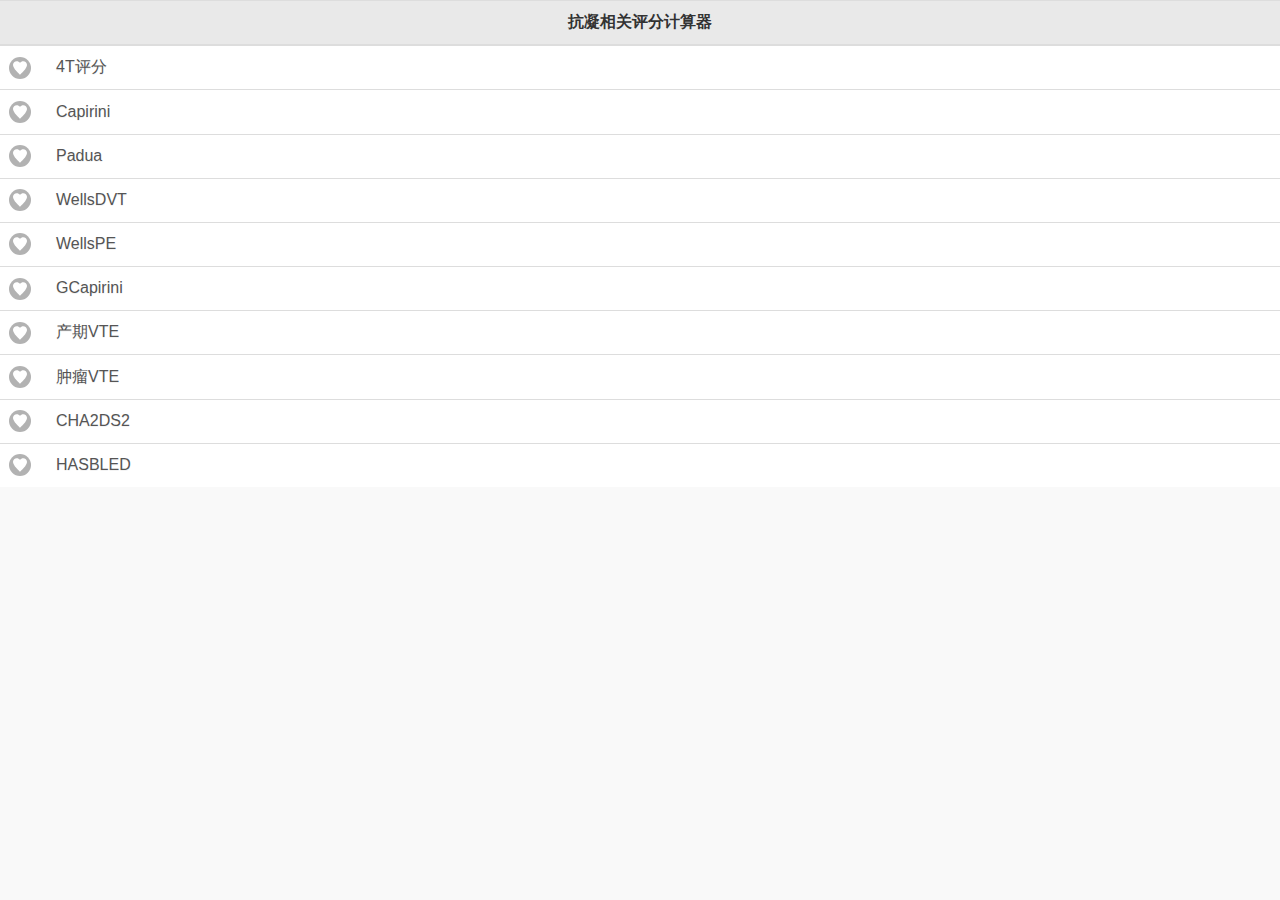
<file: index.html>
<!DOCTYPE html>
<html lang="en">
<head>
    <meta http-equiv="Content-Type" content="text/html;charset=utf-8">
    <meta charset="utf-8">
    <meta name="viewport" content="width=device-width, initial-scale=1,maximum-scale=1, user-scalable=no">
    <!-- 引入 jQuery Mobile 样式 -->
    <link rel="stylesheet" href="./css/jquery.mobile-1.4.5.min.css">
    <link rel="stylesheet" href="./css/index.css"/>

    <title></title>
</head>
<body>
    <div data-role="page" id="index">

        <div data-role="header">
            <h1>抗凝相关评分计算器</h1>
        </div>

        <div data-role="main" class="ui-content">
           <!-- <a href="./page/4T.html" >淡入第二个页面</a>-->
            <ul data-role="listview" id="nav" > </ul>
        </div>

    </div>

</body>
<script src="./js/jquery.min.js"></script>
<!-- 引入 jQuery Mobile 库 -->
<script src="./js/jquery.mobile-1.4.5.min.js"></script>
<script src="./js/data.js"></script>
<script src="./js/index.js"></script>
</html>
</file>
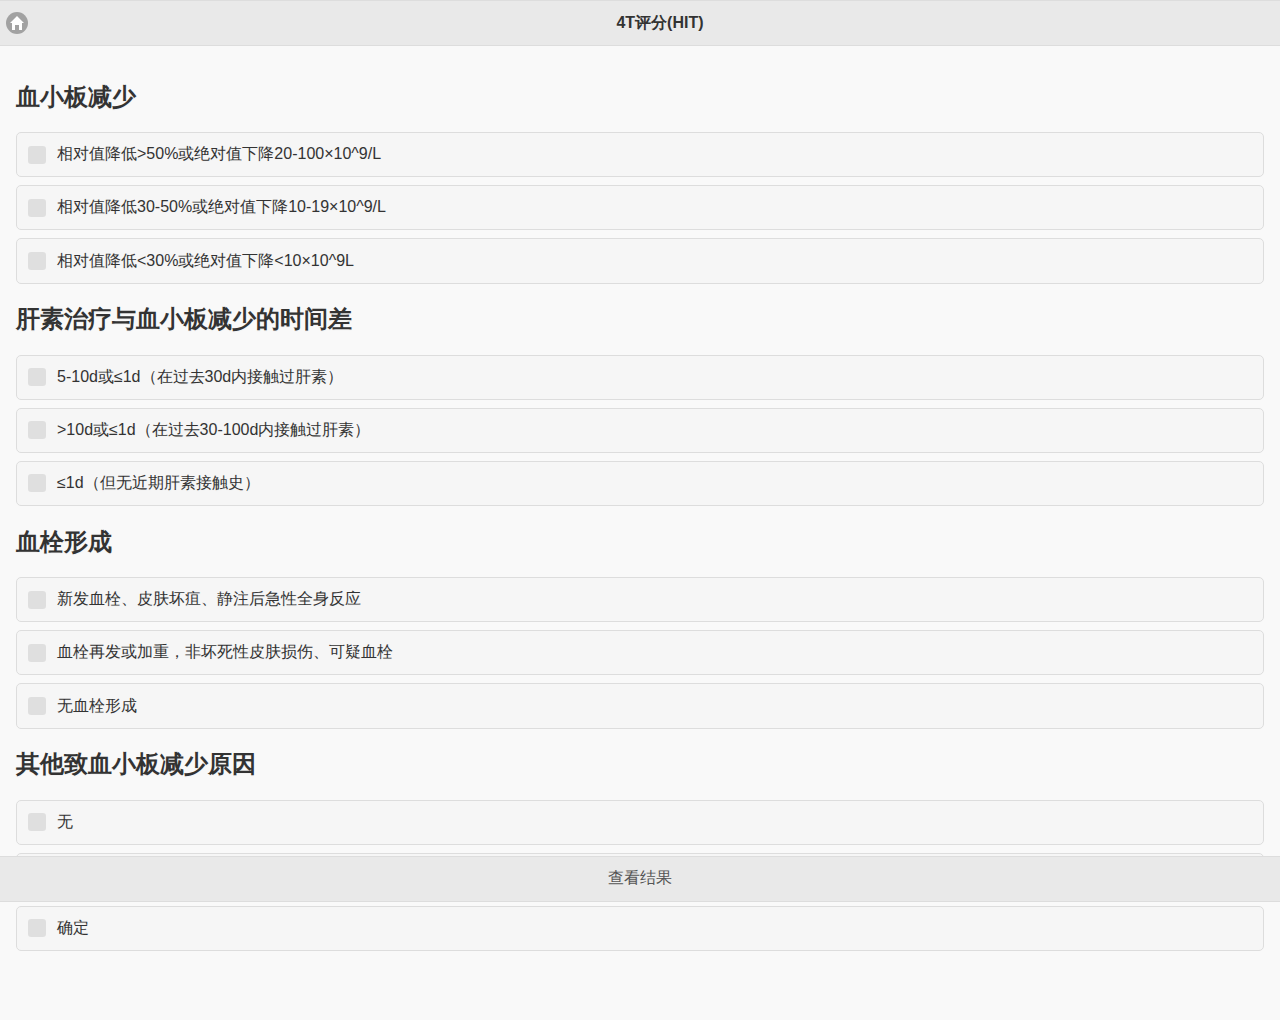
<file: page/4T.html>
<!DOCTYPE html>
<html lang="en">
<head>
    <meta charset="utf-8">
    <meta name="viewport" content="width=device-width, initial-scale=1,maximum-scale=1, user-scalable=no">
    <!-- 引入 jQuery Mobile 样式 -->
    <link rel="stylesheet" href="./../css/jquery.mobile-1.4.5.min.css">
    <link rel="stylesheet" href="./../css/index.css"/>

    <title>4T</title>
</head>
<body>
<div data-role="page" id="4T">

    <div data-role="header" data-position="fixed" data-tap-toggle="false">
        <h1><a class="ui-icon-home ui-btn-icon-left" href="../index.html" target="_top"></a>4T评分(HIT)</h1>
    </div>

    <div data-role="main" class="ui-content" >
        <div data-role="popup" id="myPopup" data-overlay-theme="b">
            <div  data-role="main" class="ui-content">
                <div class="com-popup-li">
                    <span class="com-popup-li-span">总分：</span>
                    <span id="score"></span>
                </div>
                <div class="com-popup-li">
                    <span class="com-popup-li-span">分级：</span>
                    <span id="grade"></span>
                </div>
                <div class="com-popup-li">
                    <span class="com-popup-li-span">4T评分推荐：</span>
                    <span id="suggest"></span>
                </div>
            </div>
        </div>
        <div id="4T-content"></div>
    </div>

     <div data-role="footer" data-position="fixed" data-tap-toggle="false">
         <h1>
             <a href="#myPopup" data-rel="popup" data-position-to="window" class="li-a-style" id="preview">查看结果</a>
         </h1>
     </div>

</div>

</body>
<script src="./../js/jquery.min.js"></script>
<!-- 引入 jQuery Mobile 库 -->
<script src="./../js/jquery.mobile-1.4.5.min.js"></script>
<script src="./../js/data.js"></script>
<script src="./../js/4T.js"></script>
</html>
</file>
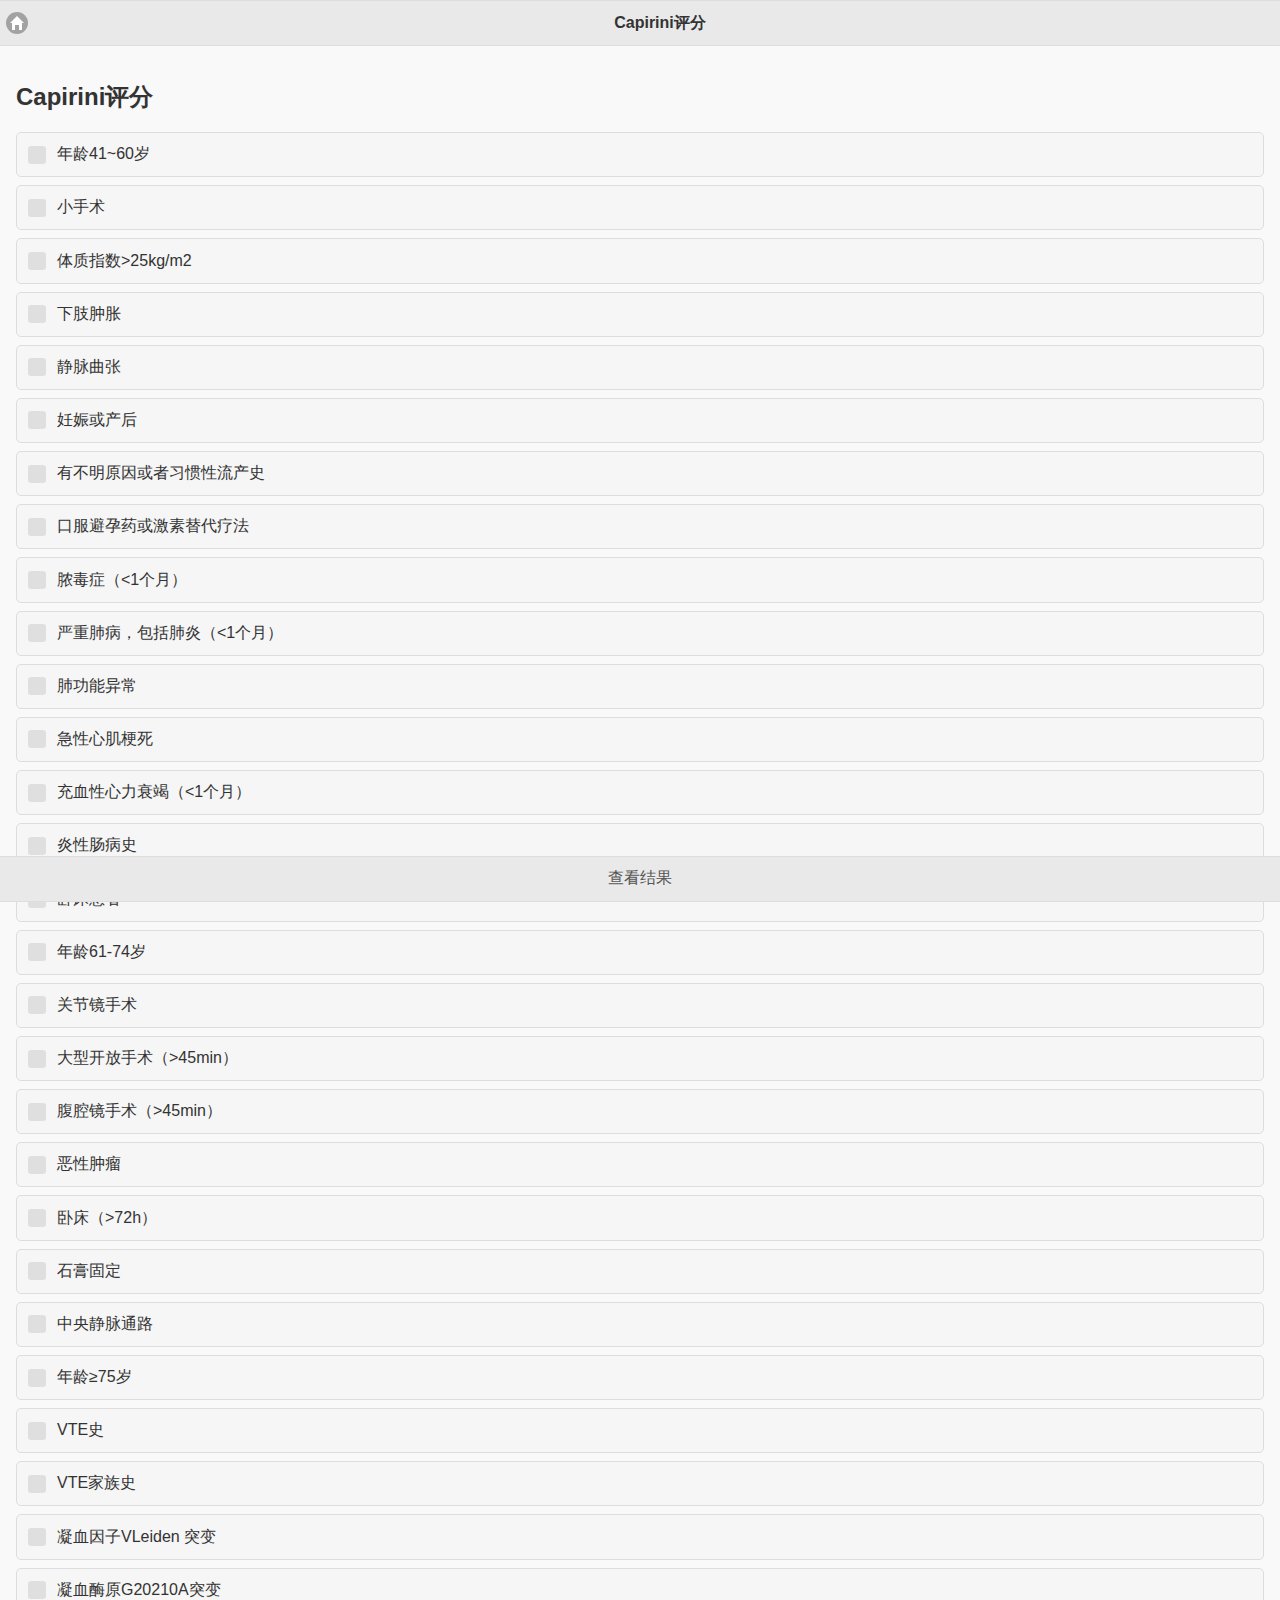
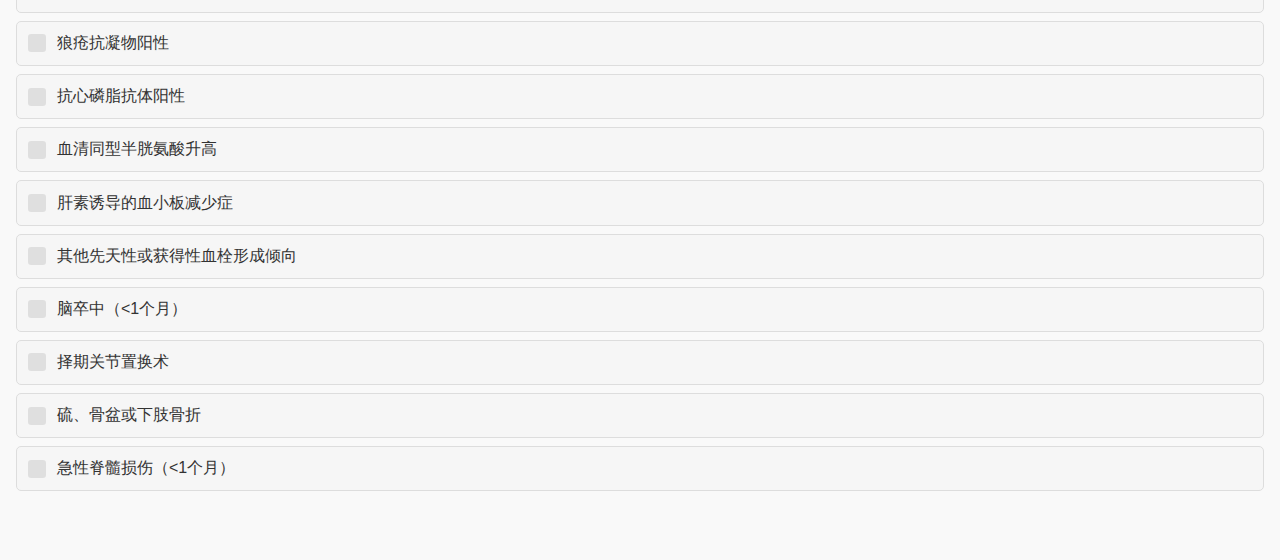
<file: page/Capirini.html>
<!DOCTYPE html>
<html lang="en">
<head>
    <meta charset="utf-8">
    <meta name="viewport" content="width=device-width, initial-scale=1,maximum-scale=1, user-scalable=no">
    <!-- 引入 jQuery Mobile 样式 -->
    <link rel="stylesheet" href="./../css/jquery.mobile-1.4.5.min.css">
    <link rel="stylesheet" href="./../css/index.css"/>

    <title></title>
</head>
<body>
<div data-role="page" id="4T">

    <div data-role="header" data-position="fixed" data-tap-toggle="false">
        <h1><a class="ui-icon-home ui-btn-icon-left" href="../index.html" target="_top"></a>Capirini评分</h1>
    </div>

    <div data-role="main" class="ui-content" >
        <div data-role="popup" id="myPopup" data-overlay-theme="b">
            <div  data-role="main" class="ui-content">
                <div class="com-popup-li">
                    <span class="com-popup-li-span">总分：</span>
                    <span id="score"></span>
                </div>
                <div class="com-popup-li">
                    <span class="com-popup-li-span">分级：</span>
                    <span id="grade"></span>
                </div>
                <div class="com-popup-li">
                    <span class="com-popup-li-span">Capirini推荐：</span>
                    <span id="suggest"></span>
                </div>
            </div>
        </div>
        <div id="4T-content"></div>
    </div>

     <div data-role="footer" data-position="fixed" data-tap-toggle="false">
         <h1>
             <a href="#myPopup" data-rel="popup" data-position-to="window" class="li-a-style" id="preview">查看结果</a>
         </h1>
     </div>

</div>

</body>
<script src="./../js/jquery.min.js"></script>
<!-- 引入 jQuery Mobile 库 -->
<script src="./../js/jquery.mobile-1.4.5.min.js"></script>
<script src="./../js/data.js"></script>
<script src="./../js/Capirini.js"></script>
</html>
</file>
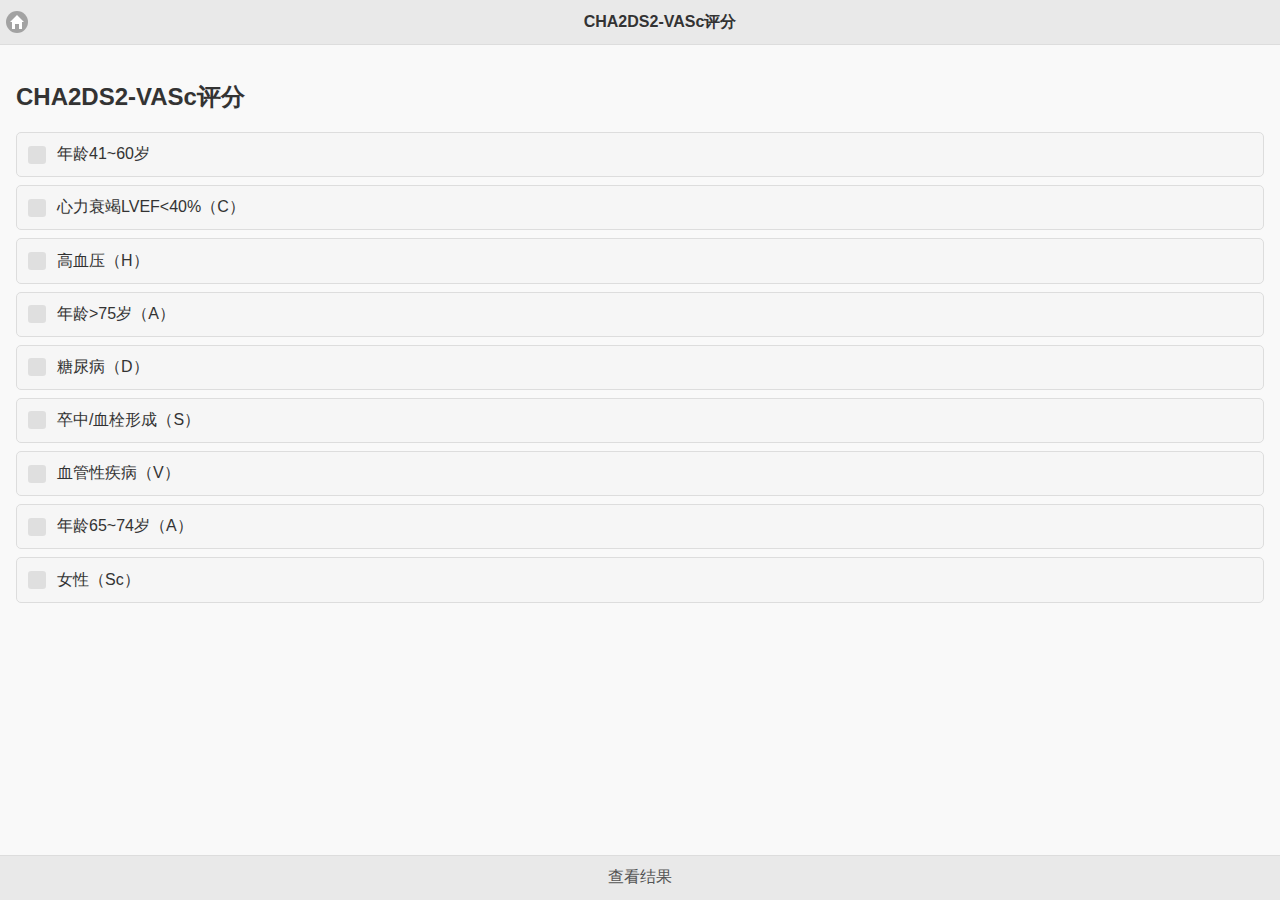
<file: page/CHA2DS2VASc.html>
<!DOCTYPE html>
<html lang="en">
<head>
    <meta charset="utf-8">
    <meta name="viewport" content="width=device-width, initial-scale=1,maximum-scale=1, user-scalable=no">
    <!-- 引入 jQuery Mobile 样式 -->
    <link rel="stylesheet" href="./../css/jquery.mobile-1.4.5.min.css">
    <link rel="stylesheet" href="./../css/index.css"/>

    <title></title>
</head>
<body>
<div data-role="page" id="4T">

    <div data-role="header" data-position="fixed" data-tap-toggle="false">
        <h1><a class="ui-icon-home ui-btn-icon-left" href="../index.html" target="_top"></a>CHA2DS2-VASc评分</h1>
    </div>

    <div data-role="main" class="ui-content" >
        <div data-role="popup" id="myPopup" data-overlay-theme="b">
            <div  data-role="main" class="ui-content">
                <div class="com-popup-li">
                    <span class="com-popup-li-span">总分：</span>
                    <span id="score"></span>
                </div>
                <div class="com-popup-li">
                    <span class="com-popup-li-span">分级：</span>
                    <span id="grade"></span>
                </div>
                <div class="com-popup-li">
                    <span class="com-popup-li-span">CHA2DS2-VASc推荐：</span>
                    <span id="suggest"></span>
                </div>
            </div>
        </div>
        <div id="4T-content"></div>
    </div>

     <div data-role="footer" data-position="fixed" data-tap-toggle="false">
         <h1>
             <a href="#myPopup" data-rel="popup" data-position-to="window" class="li-a-style" id="preview">查看结果</a>
         </h1>
     </div>

</div>

</body>
<script src="./../js/jquery.min.js"></script>
<!-- 引入 jQuery Mobile 库 -->
<script src="./../js/jquery.mobile-1.4.5.min.js"></script>
<script src="./../js/data.js"></script>
<script src="./../js/CHA2DS2VASc.js"></script>
</html>
</file>
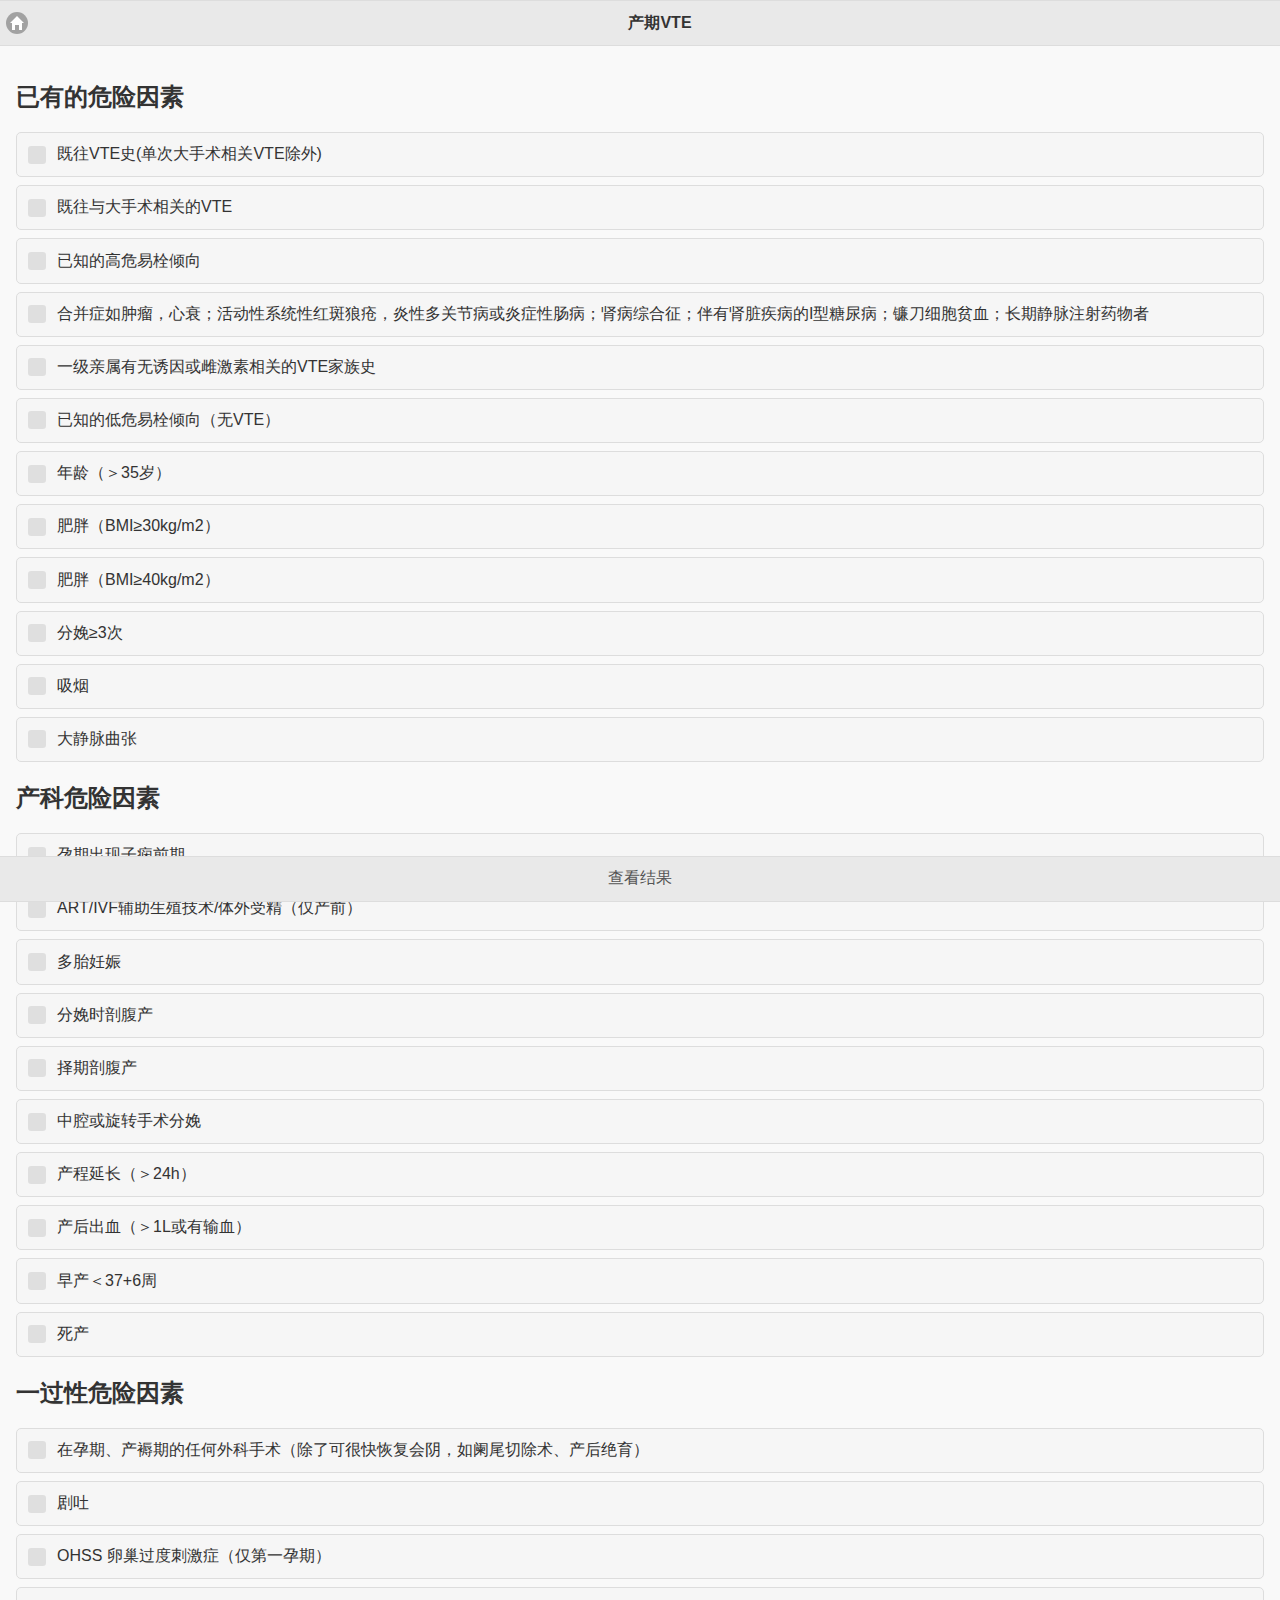
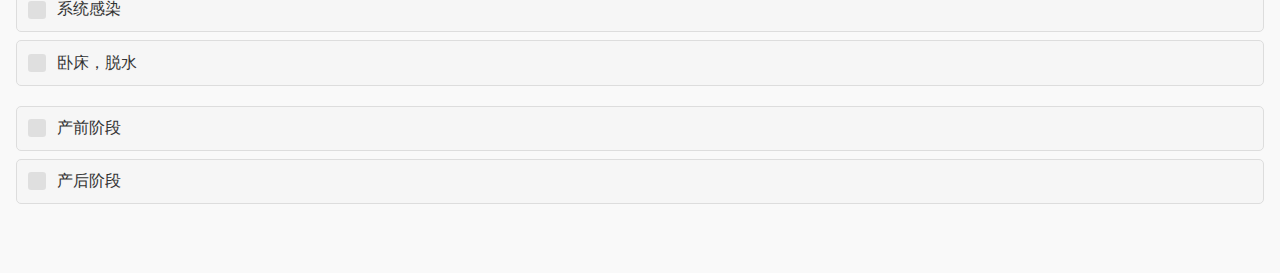
<file: page/confinementVTE.html>
<!DOCTYPE html>
<html lang="en">
<head>
    <meta charset="utf-8">
    <meta name="viewport" content="width=device-width, initial-scale=1,maximum-scale=1, user-scalable=no">
    <!-- 引入 jQuery Mobile 样式 -->
    <link rel="stylesheet" href="./../css/jquery.mobile-1.4.5.min.css">
    <link rel="stylesheet" href="./../css/index.css"/>

    <title></title>
</head>
<body>
<div data-role="page" id="4T">

    <div data-role="header" data-position="fixed" data-tap-toggle="false">
        <h1><a class="ui-icon-home ui-btn-icon-left" href="../index.html" target="_top"></a>产期VTE</h1>
    </div>

    <div data-role="main" class="ui-content" >
        <div data-role="popup" id="myPopup" data-overlay-theme="b">
            <div  data-role="main" class="ui-content">
                <div class="com-popup-li">
                    <span class="com-popup-li-span">总分：</span>
                    <span id="score"></span>
                </div>
               <!-- <div class="com-popup-li">
                    <span class="com-popup-li-span">分级：</span>
                    <span id="grade"></span>
                </div>-->
                <div class="com-popup-li">
                    <span class="com-popup-li-span">产期VTE推荐：</span>
                    <span id="suggest"></span>
                </div>
            </div>
        </div>
        <div id="4T-content"></div>
    </div>

    <div data-role="footer" data-position="fixed" data-tap-toggle="false">
        <h1>
            <a href="#myPopup" data-rel="popup" data-position-to="window" class="li-a-style" id="preview">查看结果</a>
        </h1>
    </div>

</div>

</body>
<script src="./../js/jquery.min.js"></script>
<!-- 引入 jQuery Mobile 库 -->
<script src="./../js/jquery.mobile-1.4.5.min.js"></script>
<script src="./../js/data.js"></script>
<script src="./../js/confinementVTE.js"></script>
</html>
</file>
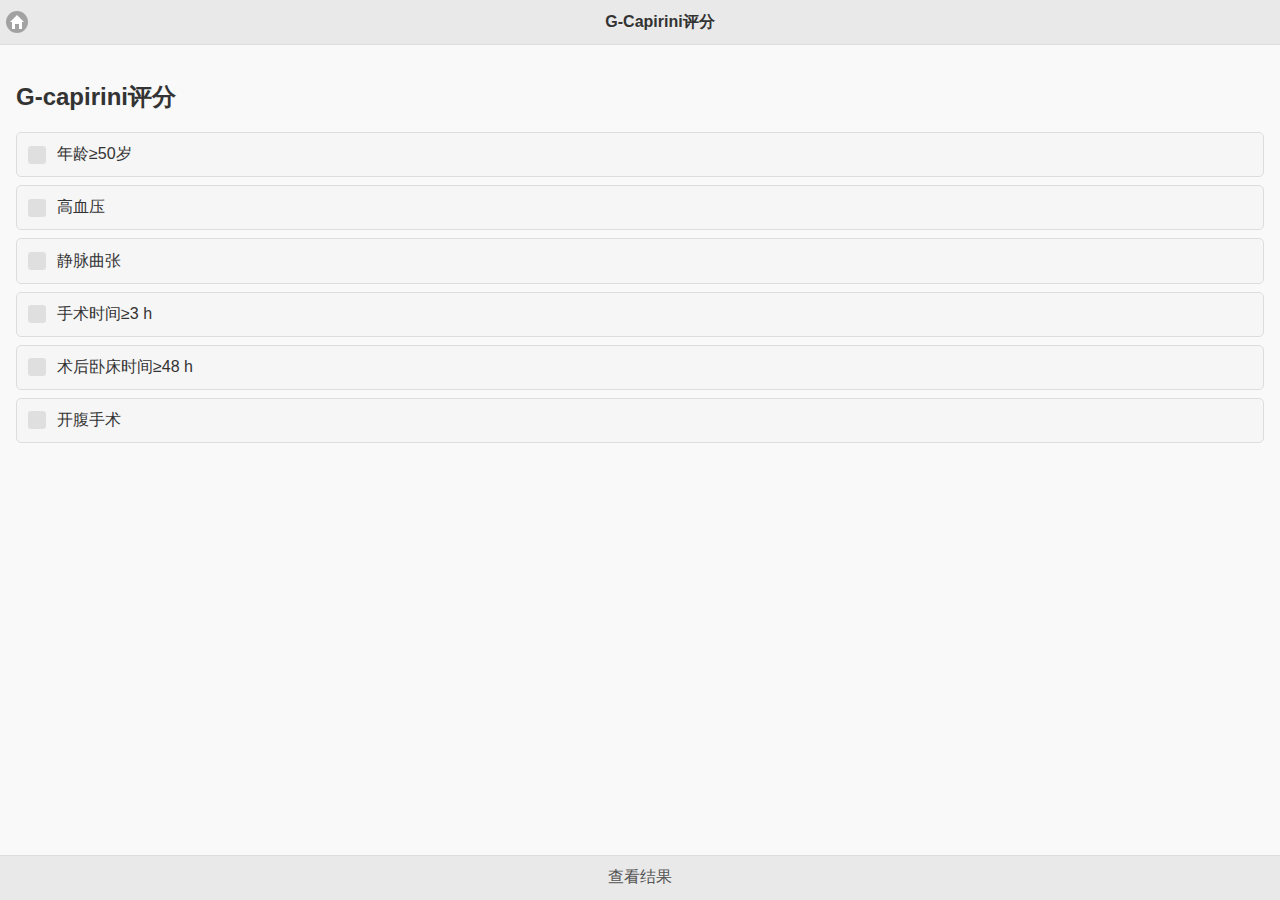
<file: page/GCapirini.html>
<!DOCTYPE html>
<html lang="en">
<head>
    <meta charset="utf-8">
    <meta name="viewport" content="width=device-width, initial-scale=1,maximum-scale=1, user-scalable=no">
    <!-- 引入 jQuery Mobile 样式 -->
    <link rel="stylesheet" href="./../css/jquery.mobile-1.4.5.min.css">
    <link rel="stylesheet" href="./../css/index.css"/>

    <title></title>
</head>
<body>
<div data-role="page" id="4T">

    <div data-role="header" data-position="fixed" data-tap-toggle="false">
        <h1><a class="ui-icon-home ui-btn-icon-left" href="../index.html" target="_top"></a>G-Capirini评分</h1>
    </div>

    <div data-role="main" class="ui-content" >
        <div data-role="popup" id="myPopup" data-overlay-theme="b">
            <div  data-role="main" class="ui-content">
                <div class="com-popup-li">
                    <span class="com-popup-li-span">总分：</span>
                    <span id="score"></span>
                </div>
                <div class="com-popup-li">
                    <span class="com-popup-li-span">分级：</span>
                    <span id="grade"></span>
                </div>
                <div class="com-popup-li">
                    <span class="com-popup-li-span">Capirini推荐：</span>
                    <span id="suggest"></span>
                </div>
            </div>
        </div>
        <div id="4T-content"></div>
    </div>

     <div data-role="footer" data-position="fixed" data-tap-toggle="false">
         <h1>
             <a href="#myPopup" data-rel="popup" data-position-to="window" class="li-a-style" id="preview">查看结果</a>
         </h1>
     </div>

</div>

</body>
<script src="./../js/jquery.min.js"></script>
<!-- 引入 jQuery Mobile 库 -->
<script src="./../js/jquery.mobile-1.4.5.min.js"></script>
<script src="./../js/data.js"></script>
<script src="./../js/GCapirini.js"></script>
</html>
</file>
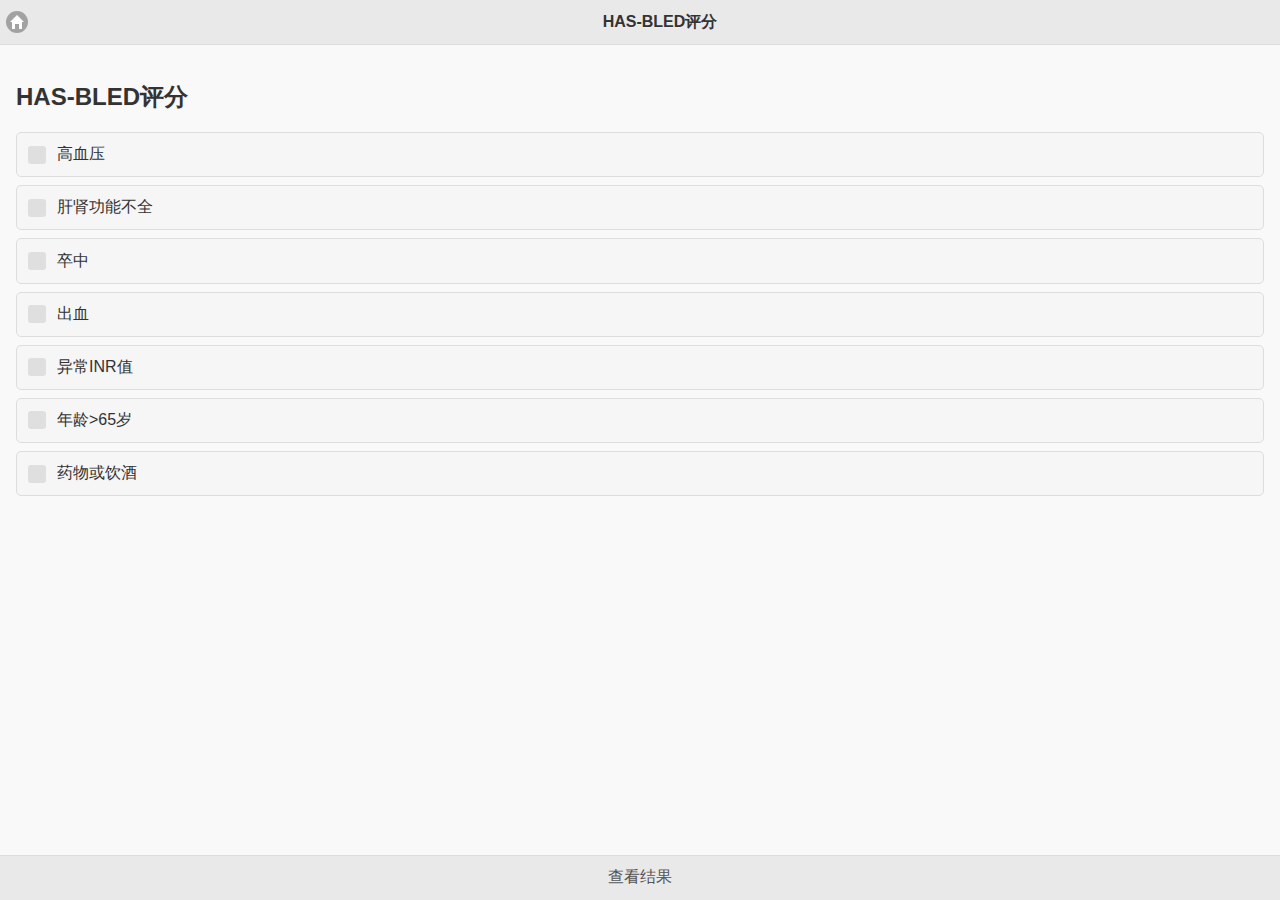
<file: page/HASBLED.html>
<!DOCTYPE html>
<html lang="en">
<head>
    <meta charset="utf-8">
    <meta name="viewport" content="width=device-width, initial-scale=1,maximum-scale=1, user-scalable=no">
    <!-- 引入 jQuery Mobile 样式 -->
    <link rel="stylesheet" href="./../css/jquery.mobile-1.4.5.min.css">
    <link rel="stylesheet" href="./../css/index.css"/>

    <title></title>
</head>
<body>
<div data-role="page" id="4T">

    <div data-role="header" data-position="fixed" data-tap-toggle="false">
        <h1><a class="ui-icon-home ui-btn-icon-left" href="../index.html" target="_top"></a>HAS-BLED评分</h1>
    </div>

    <div data-role="main" class="ui-content" >
        <div data-role="popup" id="myPopup" data-overlay-theme="b">
            <div  data-role="main" class="ui-content">
                <div class="com-popup-li">
                    <span class="com-popup-li-span">总分：</span>
                    <span id="score"></span>
                </div>
                <div class="com-popup-li">
                    <span class="com-popup-li-span">分级：</span>
                    <span id="grade"></span>
                </div>
                <div class="com-popup-li">
                    <span class="com-popup-li-span">HAS-BLED推荐：</span>
                    <span id="suggest"></span>
                </div>
            </div>
        </div>
        <div id="4T-content"></div>
    </div>

     <div data-role="footer" data-position="fixed" data-tap-toggle="false">
         <h1>
             <a href="#myPopup" data-rel="popup" data-position-to="window" class="li-a-style" id="preview">查看结果</a>
         </h1>
     </div>

</div>

</body>
<script src="./../js/jquery.min.js"></script>
<!-- 引入 jQuery Mobile 库 -->
<script src="./../js/jquery.mobile-1.4.5.min.js"></script>
<script src="./../js/data.js"></script>
<script src="./../js/HASBLED.js"></script>
</html>
</file>
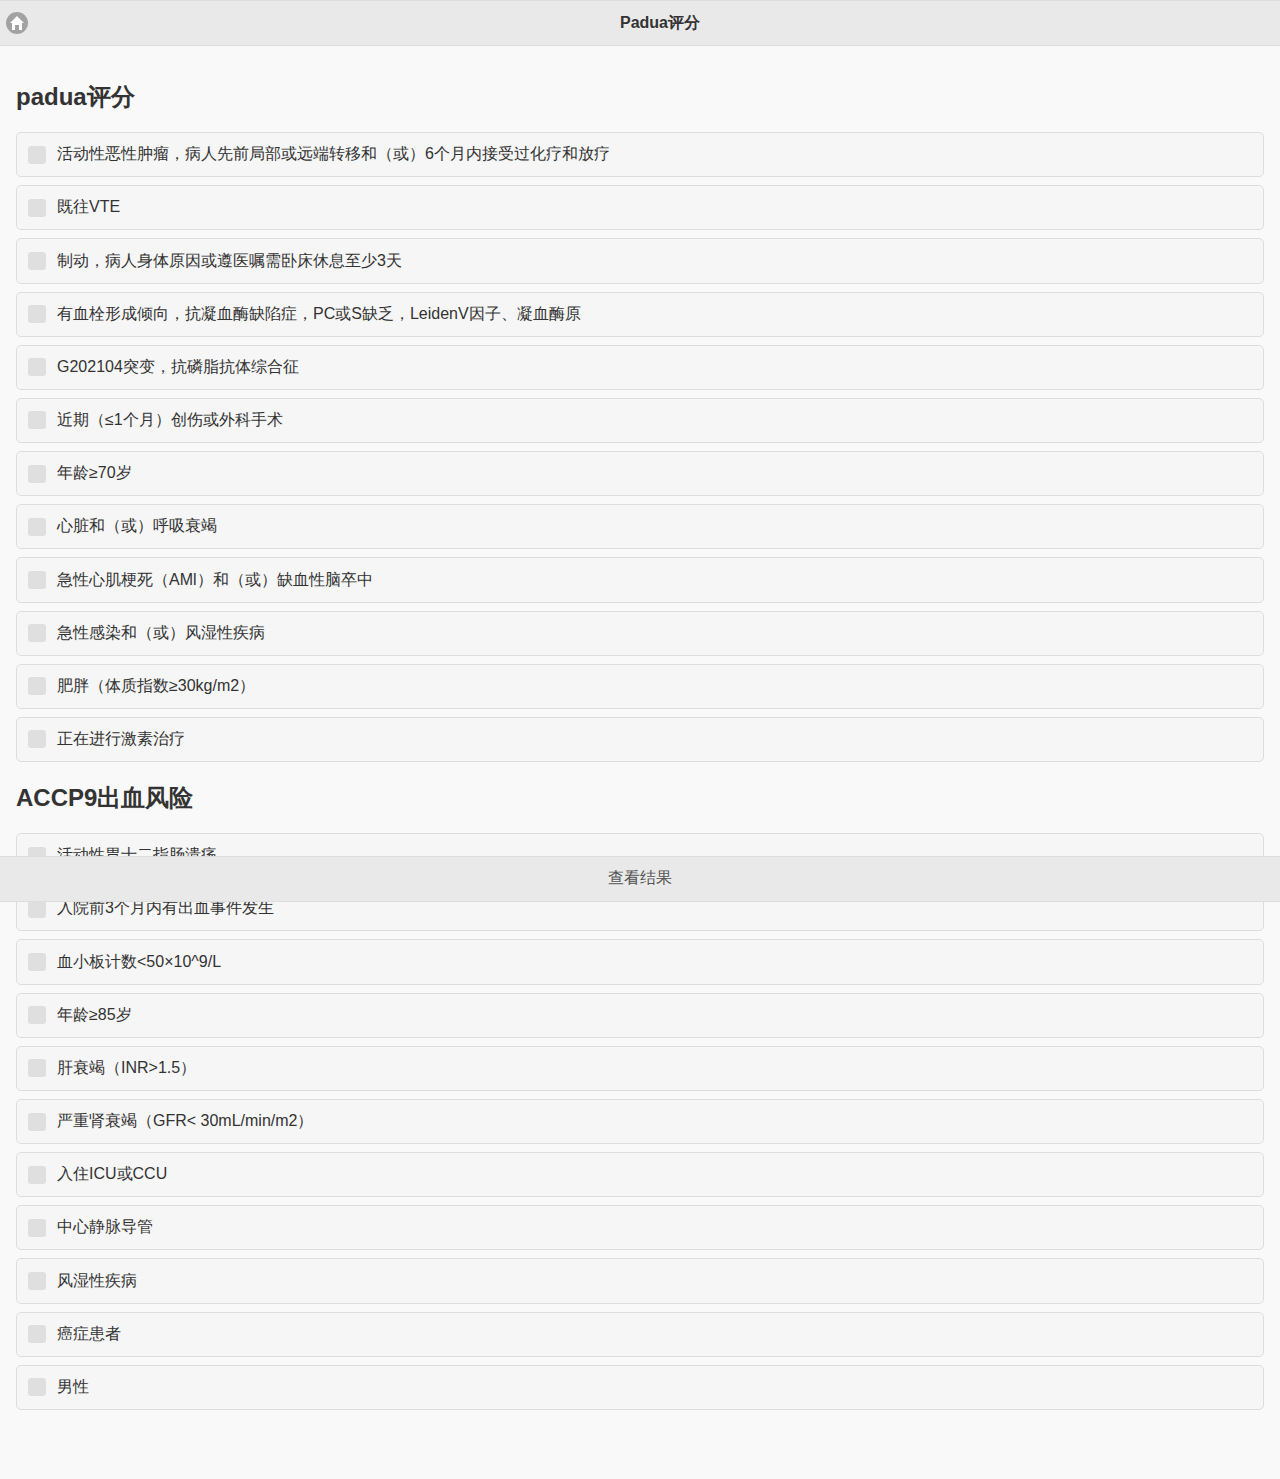
<file: page/Padua.html>
<!DOCTYPE html>
<html lang="en">
<head>
    <meta charset="utf-8">
    <meta name="viewport" content="width=device-width, initial-scale=1,maximum-scale=1, user-scalable=no">
    <!-- 引入 jQuery Mobile 样式 -->
    <link rel="stylesheet" href="./../css/jquery.mobile-1.4.5.min.css">
    <link rel="stylesheet" href="./../css/index.css"/>

    <title></title>
</head>
<body>
<div data-role="page" id="4T">

    <div data-role="header" data-position="fixed" data-tap-toggle="false">
        <h1><a class="ui-icon-home ui-btn-icon-left" href="../index.html" target="_top"></a>Padua评分</h1>
    </div>

    <div data-role="main" class="ui-content" >
        <div data-role="popup" id="myPopup" data-overlay-theme="b">
            <div  data-role="main" class="ui-content">
                <div class="com-popup-li">
                    <span class="com-popup-li-span">血栓风险总分：</span>
                    <span id="score"></span>
                </div>
                <div class="com-popup-li">
                    <span class="com-popup-li-span">血栓分级：</span>
                    <span id="grade"></span>
                </div>
                <div class="com-popup-li">
                    <span class="com-popup-li-span">出血分级：</span>
                    <span id="grade2"></span>
                </div>
                <div class="com-popup-li">
                    <span class="com-popup-li-span">Capirini推荐：</span>
                    <span id="suggest"></span>
                </div>
            </div>
        </div>
        <div id="4T-content"></div>
    </div>

     <div data-role="footer" data-position="fixed" data-tap-toggle="false">
         <h1>
             <a href="#myPopup" data-rel="popup" data-position-to="window" class="li-a-style" id="preview">查看结果</a>
         </h1>
     </div>

</div>

</body>
<script src="./../js/jquery.min.js"></script>
<!-- 引入 jQuery Mobile 库 -->
<script src="./../js/jquery.mobile-1.4.5.min.js"></script>
<script src="./../js/data.js"></script>
<script src="./../js/Padua.js"></script>
</html>
</file>
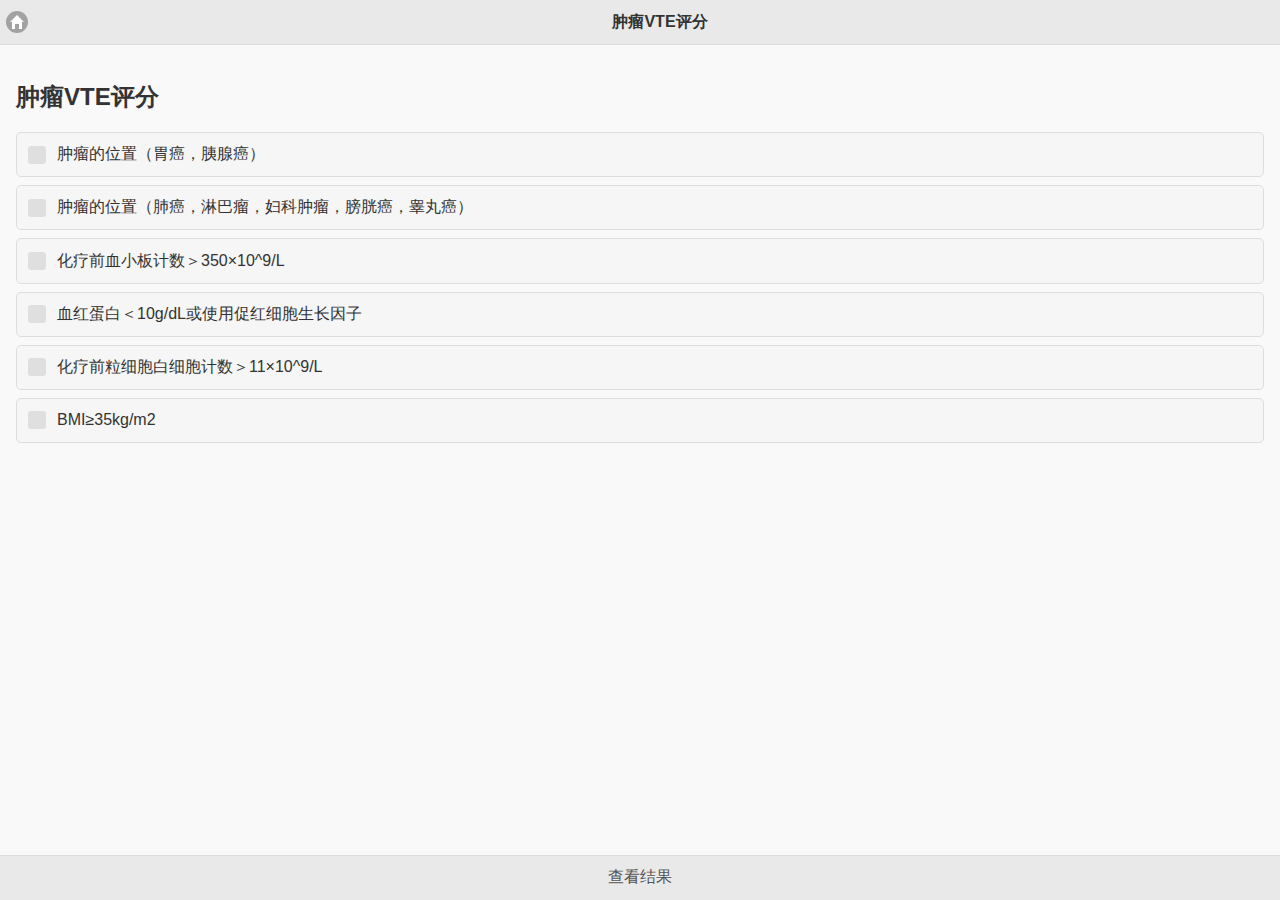
<file: page/tumourVTE.html>
<!DOCTYPE html>
<html lang="en">
<head>
    <meta charset="utf-8">
    <meta name="viewport" content="width=device-width, initial-scale=1,maximum-scale=1, user-scalable=no">
    <!-- 引入 jQuery Mobile 样式 -->
    <link rel="stylesheet" href="./../css/jquery.mobile-1.4.5.min.css">
    <link rel="stylesheet" href="./../css/index.css"/>
    <title></title>
</head>
<body>
<div data-role="page" id="4T">

    <div data-role="header" data-position="fixed" data-tap-toggle="false">
        <h1><a class="ui-icon-home ui-btn-icon-left" href="../index.html" target="_top"></a>肿瘤VTE评分</h1>
    </div>

    <div data-role="main" class="ui-content" >
        <div data-role="popup" id="myPopup" data-overlay-theme="b">
            <div  data-role="main" class="ui-content">
                <div class="com-popup-li">
                    <span class="com-popup-li-span">总分：</span>
                    <span id="score"></span>
                </div>
                <div class="com-popup-li">
                    <span class="com-popup-li-span">分级：</span>
                    <span id="suggest"></span>
                </div>
            </div>
        </div>
        <div id="4T-content"></div>
    </div>

     <div data-role="footer" data-position="fixed" data-tap-toggle="false">
         <h1>
             <a href="#myPopup" data-rel="popup" data-position-to="window" class="li-a-style" id="preview">查看结果</a>
         </h1>
     </div>

</div>

</body>
<script src="./../js/jquery.min.js"></script>
<!-- 引入 jQuery Mobile 库 -->
<script src="./../js/jquery.mobile-1.4.5.min.js"></script>
<script src="./../js/data.js"></script>
<script src="./../js/tumourVTE.js"></script>
</html>
</file>
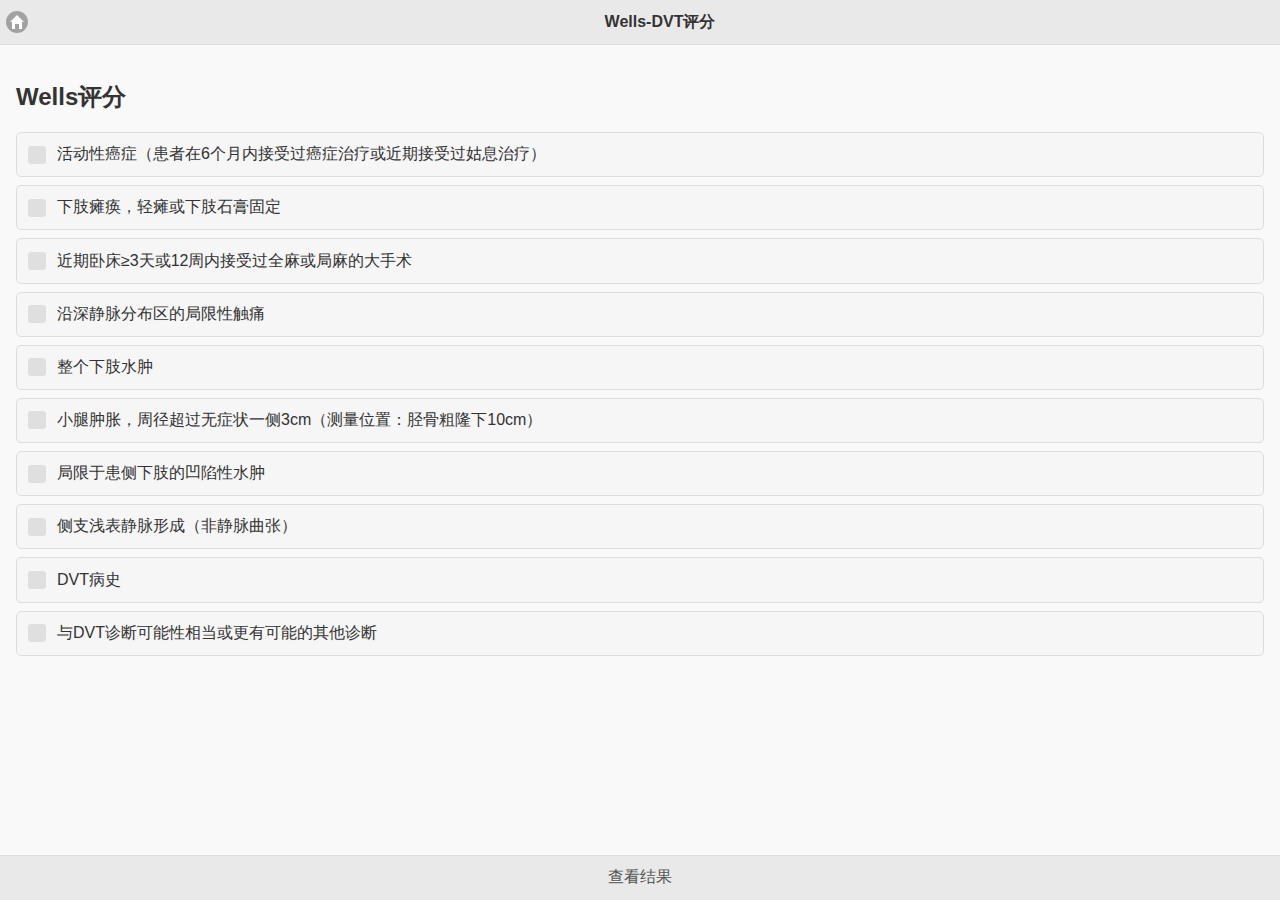
<file: page/WellsDVT.html>
<!DOCTYPE html>
<html lang="en">
<head>
    <meta charset="utf-8">
    <meta name="viewport" content="width=device-width, initial-scale=1,maximum-scale=1, user-scalable=no">
    <!-- 引入 jQuery Mobile 样式 -->
    <link rel="stylesheet" href="./../css/jquery.mobile-1.4.5.min.css">
    <link rel="stylesheet" href="./../css/index.css"/>

    <title></title>
</head>
<body>
<div data-role="page" id="4T">

    <div data-role="header" data-position="fixed" data-tap-toggle="false">
        <h1><a class="ui-icon-home ui-btn-icon-left" href="../index.html" target="_top"></a>Wells-DVT评分</h1>
    </div>

    <div data-role="main" class="ui-content" >
        <div data-role="popup" id="myPopup" data-overlay-theme="b">
            <div  data-role="main" class="ui-content">
                <div class="com-popup-li">
                    <span class="com-popup-li-span">总分：</span>
                    <span id="score"></span>
                </div>

                <div class="com-popup-li">
                    <span class="com-popup-li-span">Wells推荐：</span>
                    <span id="suggest"></span>
                </div>
            </div>
        </div>
        <div id="4T-content"></div>
    </div>

     <div data-role="footer" data-position="fixed" data-tap-toggle="false">
         <h1>
             <a href="#myPopup" data-rel="popup" data-position-to="window" class="li-a-style" id="preview">查看结果</a>
         </h1>
     </div>

</div>

</body>
<script src="./../js/jquery.min.js"></script>
<!-- 引入 jQuery Mobile 库 -->
<script src="./../js/jquery.mobile-1.4.5.min.js"></script>
<script src="./../js/data.js"></script>
<script src="./../js/WellsDVT.js"></script>
</html>
</file>
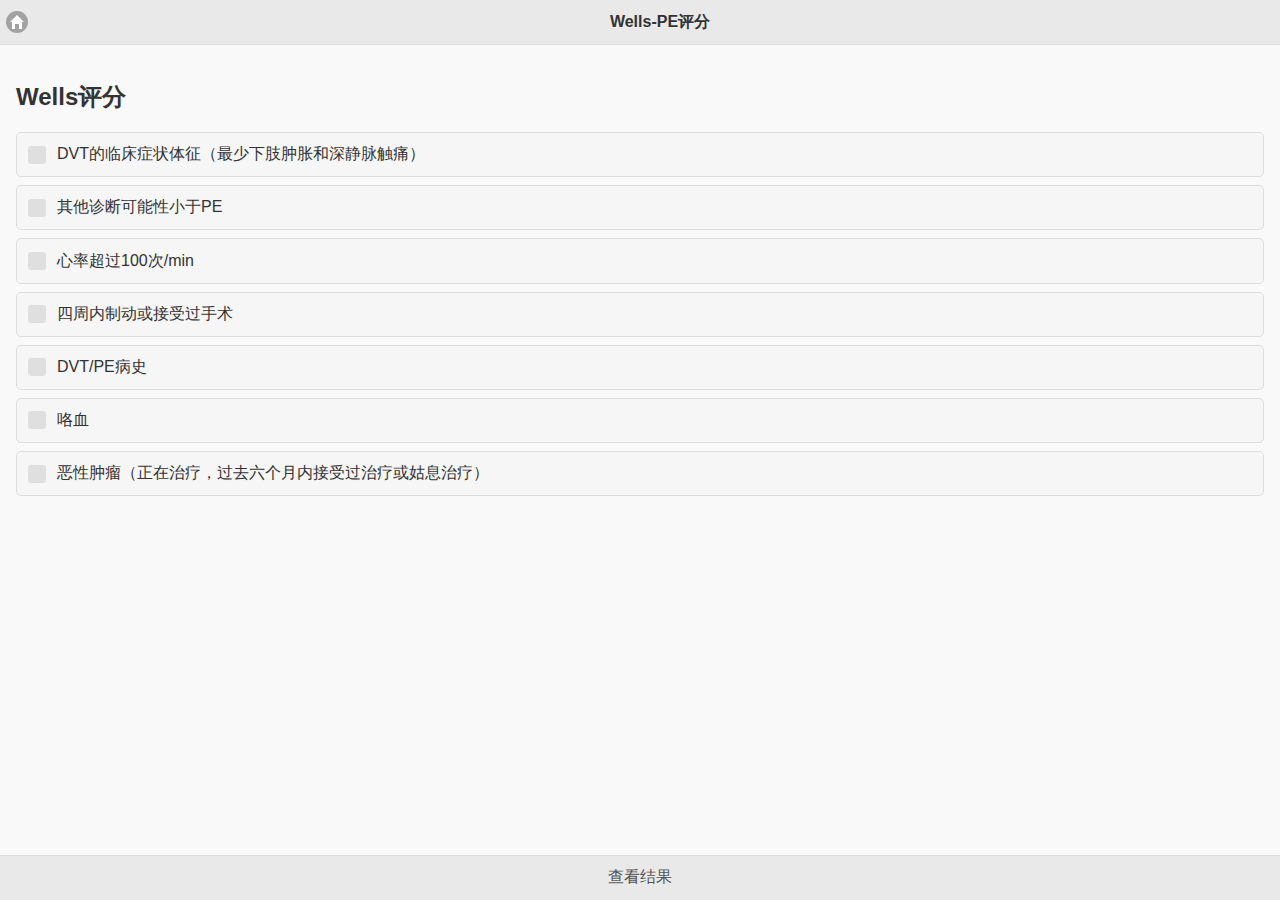
<file: page/WellsPE.html>
<!DOCTYPE html>
<html lang="en">
<head>
    <meta charset="utf-8">
    <meta name="viewport" content="width=device-width, initial-scale=1,maximum-scale=1, user-scalable=no">
    <!-- 引入 jQuery Mobile 样式 -->
    <link rel="stylesheet" href="./../css/jquery.mobile-1.4.5.min.css">
    <link rel="stylesheet" href="./../css/index.css"/>

    <title></title>
</head>
<body>
<div data-role="page" id="4T">

    <div data-role="header" data-position="fixed" data-tap-toggle="false">
        <h1><a class="ui-icon-home ui-btn-icon-left" href="../index.html" target="_top"></a>Wells-PE评分</h1>
    </div>

    <div data-role="main" class="ui-content" >
        <div data-role="popup" id="myPopup" data-overlay-theme="b">
            <div  data-role="main" class="ui-content">
                <div class="com-popup-li">
                    <span class="com-popup-li-span">总分：</span>
                    <span id="score"></span>
                </div>
                <div class="com-popup-li">
                    <span class="com-popup-li-span">分级：</span>
                    <span id="grade"></span>
                </div>
                <div class="com-popup-li">
                    <span class="com-popup-li-span">Wells推荐：</span>
                    <span id="suggest"></span>
                </div>
            </div>
        </div>
        <div id="4T-content"></div>
    </div>

     <div data-role="footer" data-position="fixed" data-tap-toggle="false">
         <h1>
             <a href="#myPopup" data-rel="popup" data-position-to="window" class="li-a-style" id="preview">查看结果</a>
         </h1>
     </div>

</div>

</body>
<script src="./../js/jquery.min.js"></script>
<!-- 引入 jQuery Mobile 库 -->
<script src="./../js/jquery.mobile-1.4.5.min.js"></script>
<script src="./../js/data.js"></script>
<script src="./../js/WellsPE.js"></script>
</html>
</file>
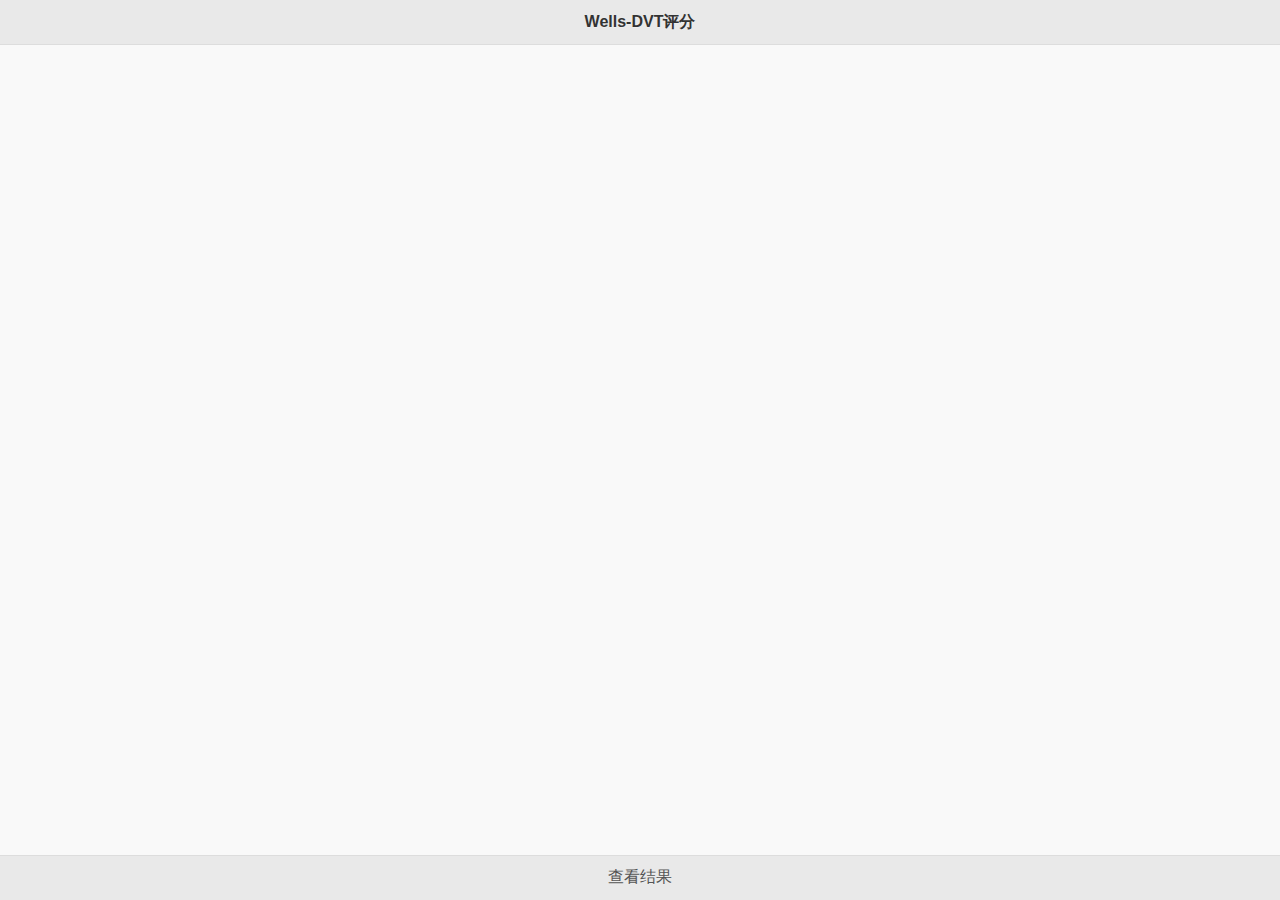
<file: page/WellsVTE.html>
<!DOCTYPE html>
<html lang="en">
<head>
    <meta charset="utf-8">
    <meta name="viewport" content="width=device-width, initial-scale=1,maximum-scale=1, user-scalable=no">
    <!-- 引入 jQuery Mobile 样式 -->
    <link rel="stylesheet" href="./../css/jquery.mobile-1.4.5.min.css">
    <link rel="stylesheet" href="./../css/index.css"/>

    <title>4T</title>
</head>
<body>
<div data-role="page" id="4T">

    <div data-role="header" data-position="fixed" data-tap-toggle="false">
        <h1>Wells-DVT评分</h1>
    </div>

    <div data-role="main" class="ui-content" >
        <div data-role="popup" id="myPopup" data-overlay-theme="b">
            <div  data-role="main" class="ui-content">
                <div class="com-popup-li">
                    <span class="com-popup-li-span">总分：</span>
                    <span id="score"></span>
                </div>

                <div class="com-popup-li">
                    <span class="com-popup-li-span">Wells推荐：</span>
                    <span id="suggest"></span>
                </div>
            </div>
        </div>
        <div id="4T-content"></div>
    </div>

     <div data-role="footer" data-position="fixed" data-tap-toggle="false">
         <h1>
             <a href="#myPopup" data-rel="popup" data-position-to="window" class="li-a-style" id="preview">查看结果</a>
         </h1>
     </div>

</div>

</body>
<script src="./../js/jquery.min.js"></script>
<!-- 引入 jQuery Mobile 库 -->
<script src="./../js/jquery.mobile-1.4.5.min.js"></script>
<script src="./../js/data.js"></script>
<script src="./../js/WellsVTE.js"></script>
</html>
</file>
<file: css/index.css>
body{
    margin: 0;
    padding: 0;
}

li{
    list-style: none;
}
.ui-checkbox label{
    font-weight:normal;
}
.fl{
    float: left;
}
.fr{
    float:right;
}
.li-a-style{
    text-decoration: none;
    color: #555 !important;
    font-weight: normal !important;
}
h4{

}
.com-popup{
    width: 95%;
}
.com-popup-li{
    line-height: 30px;
    min-height: 40px;
}

.t-p{
    background-color: #e9e9e9;
    border-color: #ddd;
    color: #333;
    text-shadow: 0 1px 0 #eee;
    margin: 0 !important;
    line-height: 40px;
}
.t-input{
   /* margin: 3px 0px;
    height: 40px;
    width: 98%;
    outline: none;
    border:none;*/
}
.com-popup-li-span{
    color:#959a9c;
}
</file>
